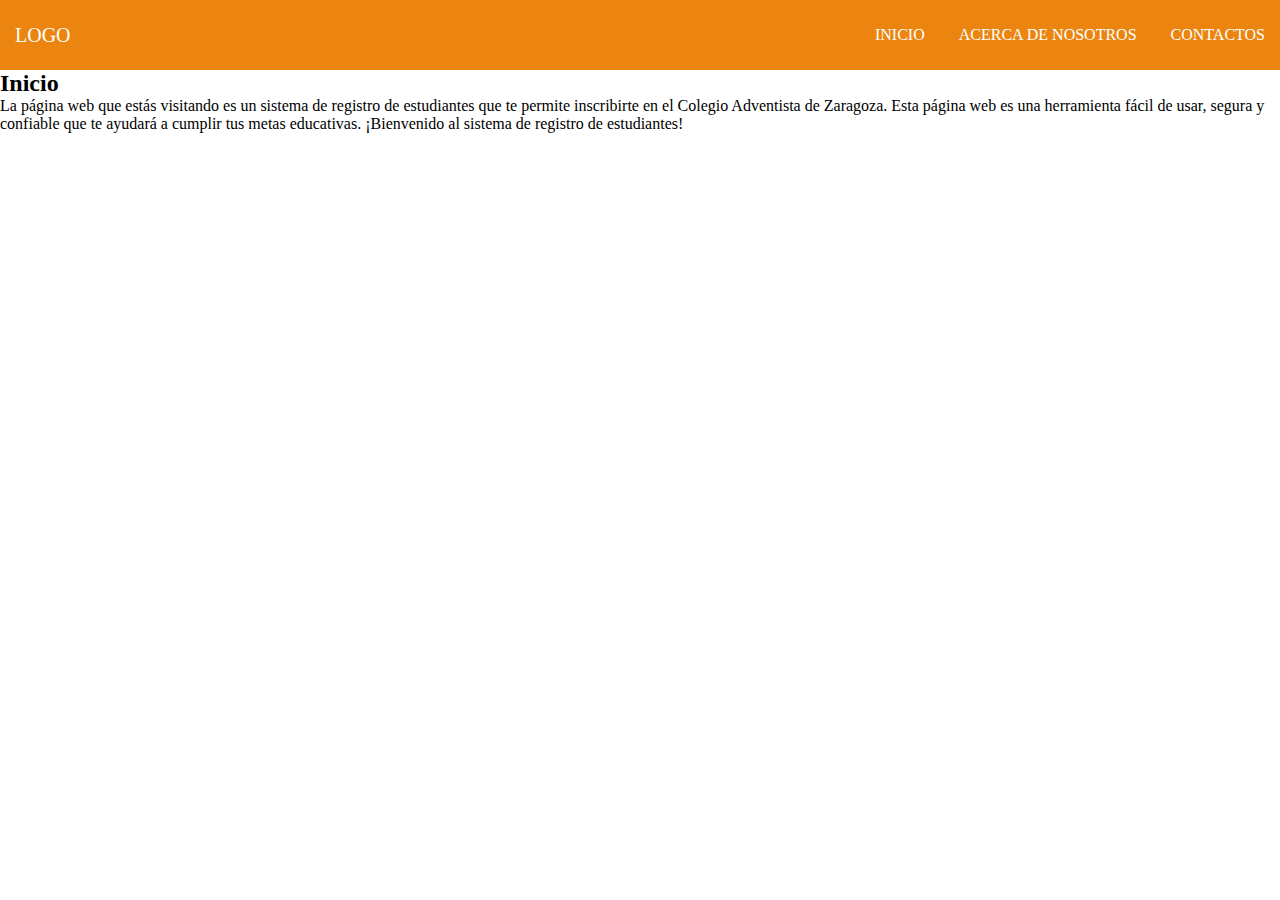
<file: page/inicio.html>
<!DOCTYPE html>
<html lang="en">

<head>
    <meta charset="UTF-8">
    <meta name="viewport" content="width=device-width, initial-scale=1.0">
    <title>Document</title>
    <link rel="stylesheet" href="../style/inicio.css">
</head>

<body>
    <nav class="navbar">
        <div class="nav_logo">LOGO</div>
        <div class="nav_items" id="_items">
            <a href="">INICIO</a>
            <a href="">ACERCA DE NOSOTROS</a>
            <a href="">CONTACTOS</a>
        </div>
        <div class="nav_toggle" id="_toggle">
            <span></span>
            <span></span>
            <span></span>
        </div>
    </nav>
    <header class="content header">
        <h2 class="title">Inicio</h2>
        <P>
            La página web que estás visitando es un sistema de registro de estudiantes que te
            permite inscribirte en el Colegio Adventista de Zaragoza.
            Esta página web es una herramienta fácil de usar,
            segura y confiable que te ayudará a cumplir tus metas educativas.
            ¡Bienvenido al sistema de registro de estudiantes!


        </P>
    </header>
    <script>
        _toggle.onclick = () =>{
            _items.classList.toggle("open")
            _toggle.classList.toggle("close")

        }
    </script>
</body>

</html>
</file>
<file: style/inicio.css>
/*
=====================================================================================
Estilos generales
=====================================================================================
*/
* {
    margin: 0;
    padding: 0;
    box-sizing: border-box;
    list-style: none;
}

/*
=====================================================================================
Estilos para header
=====================================================================================
*/
.navbar {
    background-color: rgb(235, 133, 16);
    height: 70px;
    display: flex;
    justify-content: space-between;
    align-items: center;
}

.nav_logo {
    font-family: bold;
    font-size: 20px;
    margin: 15px;
    color: white;
}

.nav_items a {
    margin: 15px;
    color: white;
    text-decoration: none;

}

.nav_toggle {
    display: none;
}

/*
=====================================================================================
Diseños generales
=====================================================================================
*/

/*
=====================================================================================
Diseños generales
=====================================================================================
*/



@media (max-width:700px) {

    /*
=====================================================================================
Menú hamburguesa
=====================================================================================
*/
    header {
        flex-direction: column;
    }

    .nav_items {
        background-color: #4c6de6;
        position: absolute;
        top: 60px;
        left: 0;
        display: flex;
        flex-direction: column;
        width: 100%;
        height: 100%;
        transform: translateX(-100%);
    }
    
    .nav_toggle {
        display: flex !important;
        flex-direction: column;
        margin: 15px;
    }

    .nav_toggle span {
        width: 30px;
        height: 4px;
        background: white;
        margin-bottom: 5px;
        border-radius: 2px;
        margin-left: 15px;
        cursor: pointer;
        overflow: hidden;
    }
    #_toggle .nav_toggle .close span {

        background-color: blueviolet;
        overflow: hidden;
    }

    .close span {
        transform: rotate(45deg) translate(0px, 0px);
    }

    .close span:nth-child(2) {
        display: none;
    }

    .close span:nth-child(3) {
        transform: rotate(-45deg) translate(-5px, 1px);
    }

    .open {
        transform: translateX(0) !important;
    }

    nav {
        padding: 10px 0px;
    }
}
</file>
